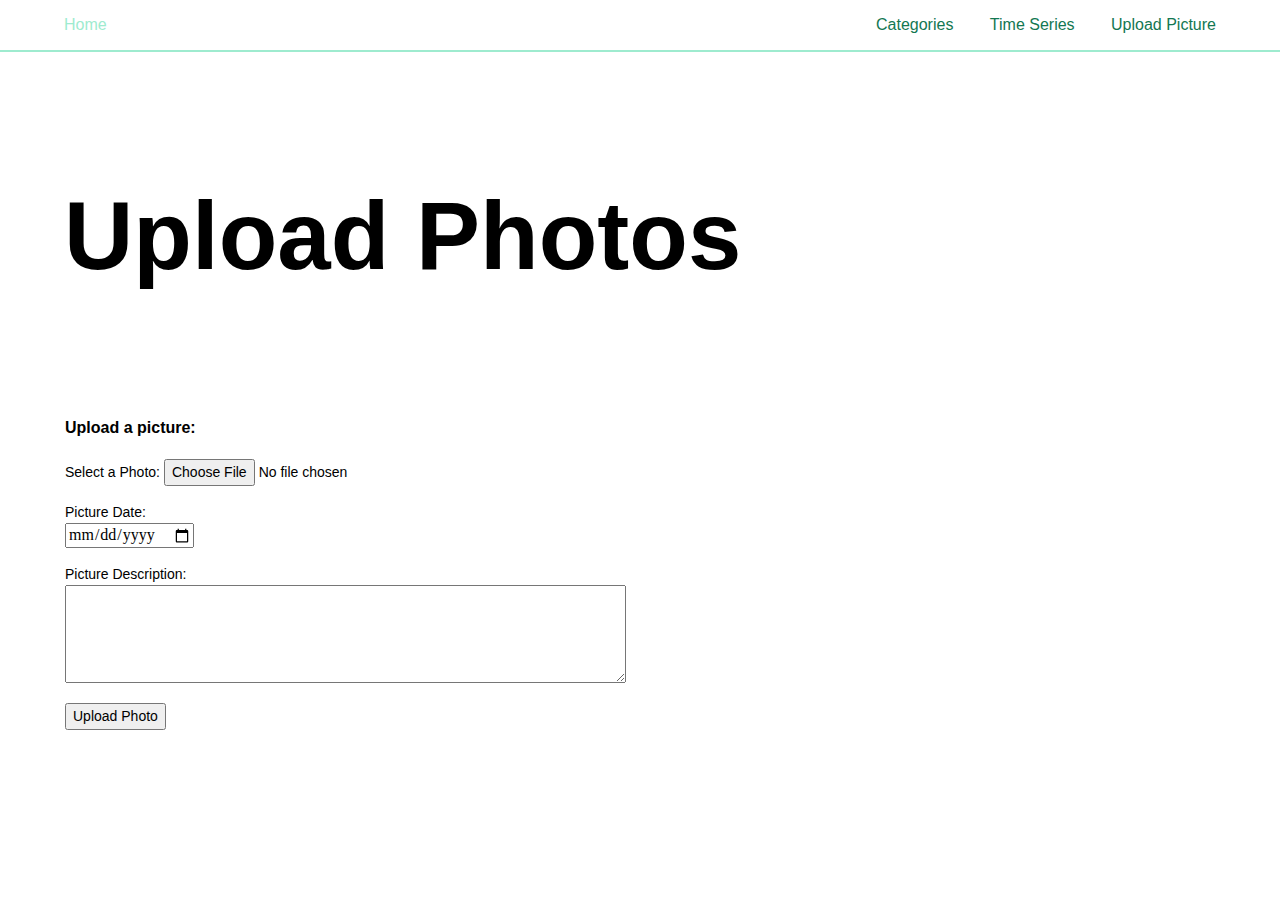
<file: upload.html>
<!DOCTYPE html>
<html lang="en">
  <head>
    <meta charset="utf-8">
    <meta http-equiv="X-UA-Compatible" content="IE=Edge">
    <title>

    </title>
    <meta name="author" content="Neil Robinson">
    <meta name="description" content="">
    <meta name="viewport" content="width=device-width, initial-scale=1">
    <link rel="stylesheet" href="/css/tachyons.min.css">
  </head>
  <body>
    <nav class="avenir dt w-100 border-box bb b--light-green bw1 pa3 ph5-ns">
      <a class="dtc v-mid light-green link dim w-25" href="#" title="Home">
        Home
      </a>
      <div class="dtc v-mid w-75 tr">
        <a class="link dim dark-green f6 f5-ns dib mr3 mr4-ns" href="#" title="Categories">Categories</a>
        <a class="link dim dark-green f6 f5-ns dib mr3 mr4-ns" href="#" title="Time Series">Time Series</a>
        <a class="link dim dark-green f6 f5-ns dib" href="#" title="Contact">Upload Picture</a>
      </div>
    </nav>

    <article class="pa3 pa5-ns">
      <h1 class="avenir f2 f1-m f-headline-l">Upload Photos</h1>
    </article>

    <form class="pv0 ph3 ph5-ns" action="">
        <fieldset class="ba b--transparent ph0 mh0">
            <legend class="avenir fw6">Upload a picture:</legend>

            <div class="mt3">
                <label class="avenir fw4 lh-copy f6" for="Picturefile">Select a Photo:</label>
                <input type="file" id="Picturefile" name="Picturefile" required class="avenir fw4 lh-copy f6">
            </div>
            
            <div class="mt3">
                <label class="avenir db fw4 lh-copy f6" for="Picture-Date">Picture Date:</label>
                <input type="date" id="picture-date" name="Picture-date">
            </div>

            <div class="mt3">
                <label class="avenir db fw4 lh-copy f6" for="Picture-description">Picture Description:</label>
                <textarea name="picture-description" rows="5" cols="60"></textarea>
            </div>


            <div class="mt3">
                <input type="submit" value="Upload Photo" class="avenir db fw4 lh-copy f6">
            </div>
            
        </fieldset>
    </form>

  


  </body>
</html>
</file>
